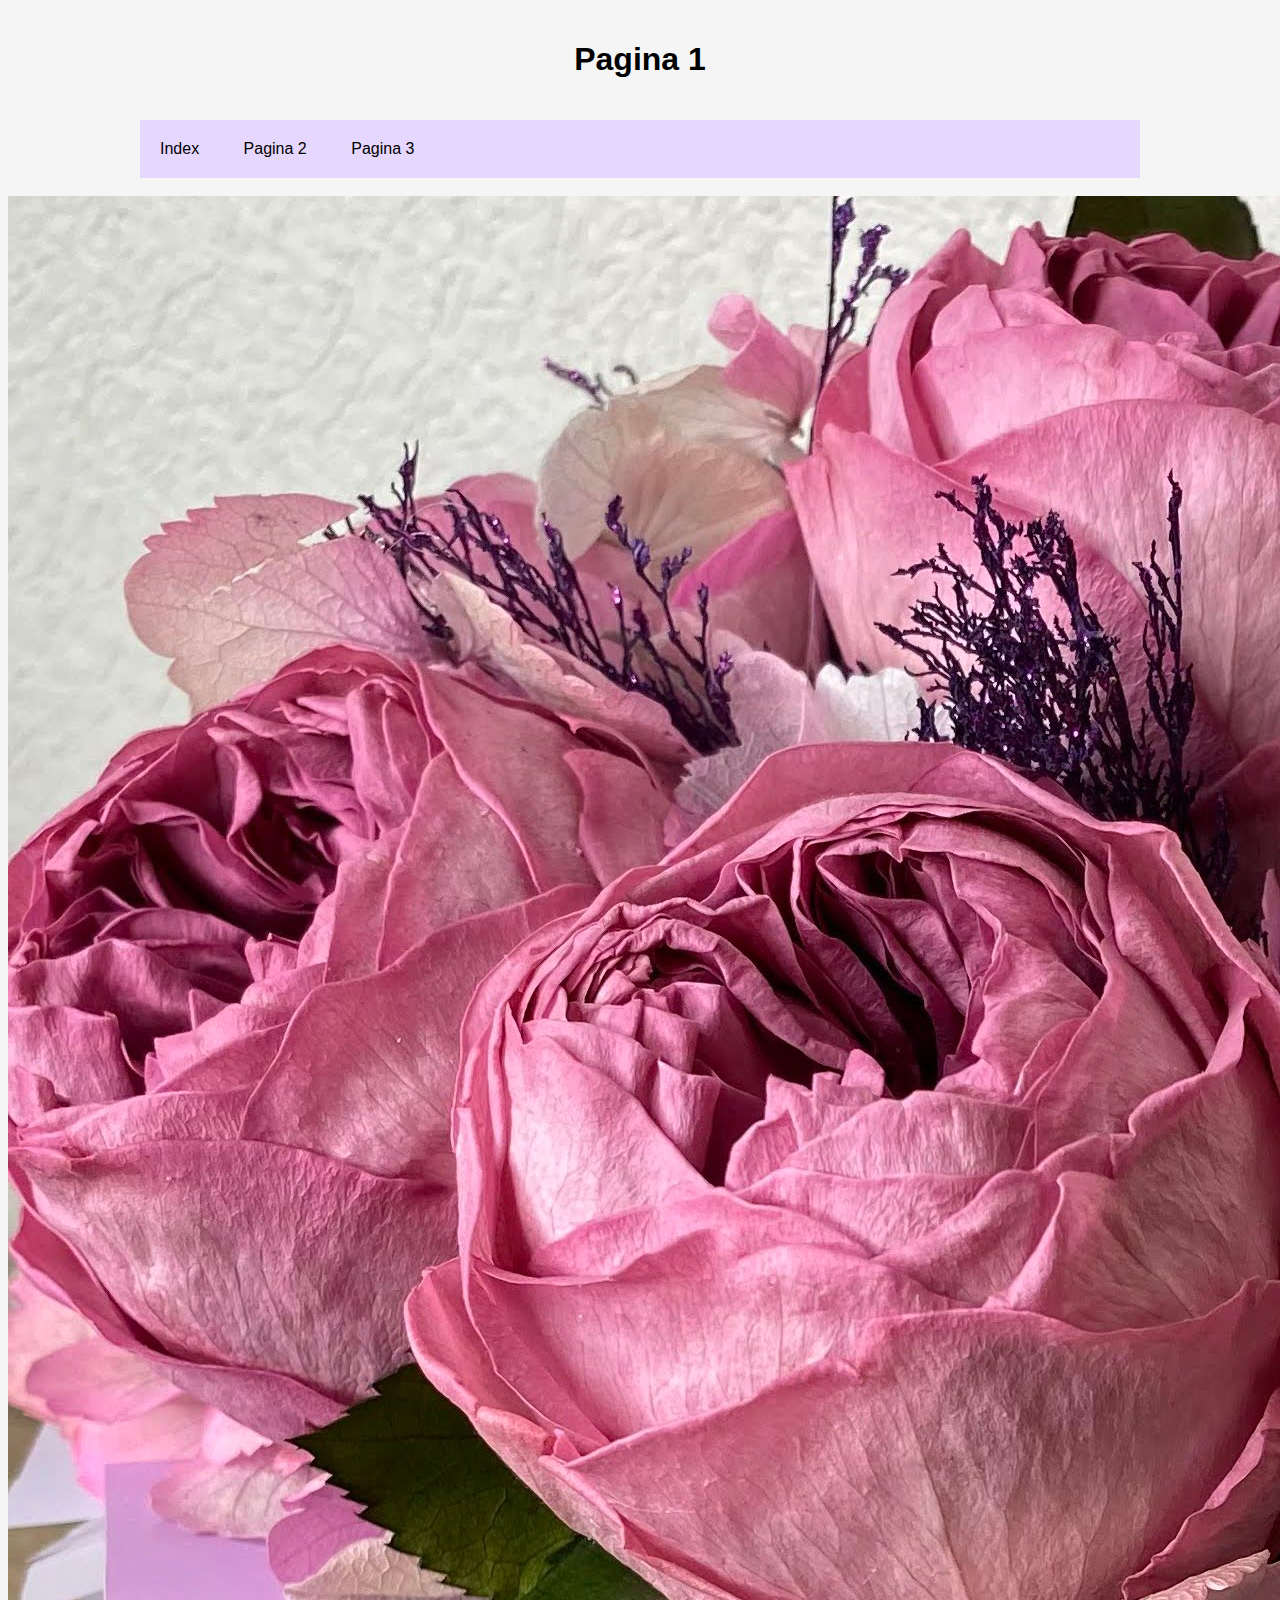
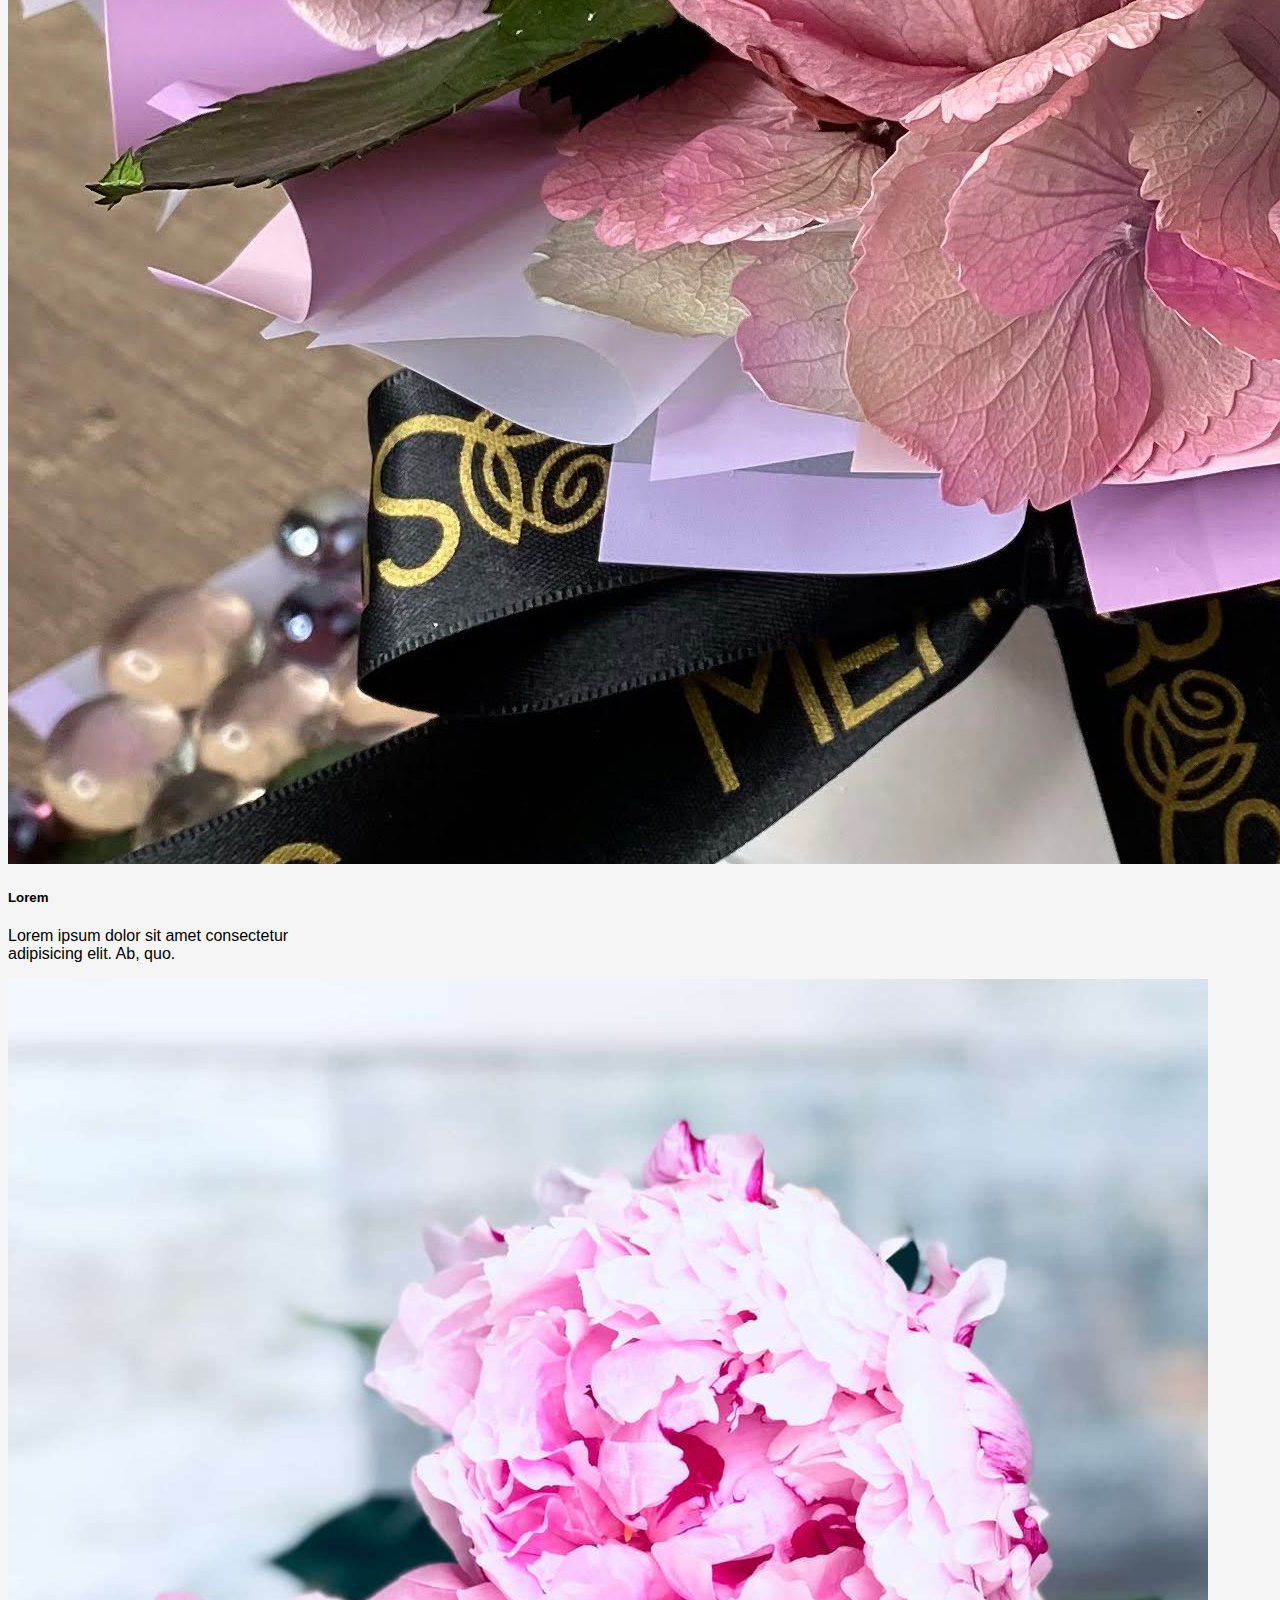
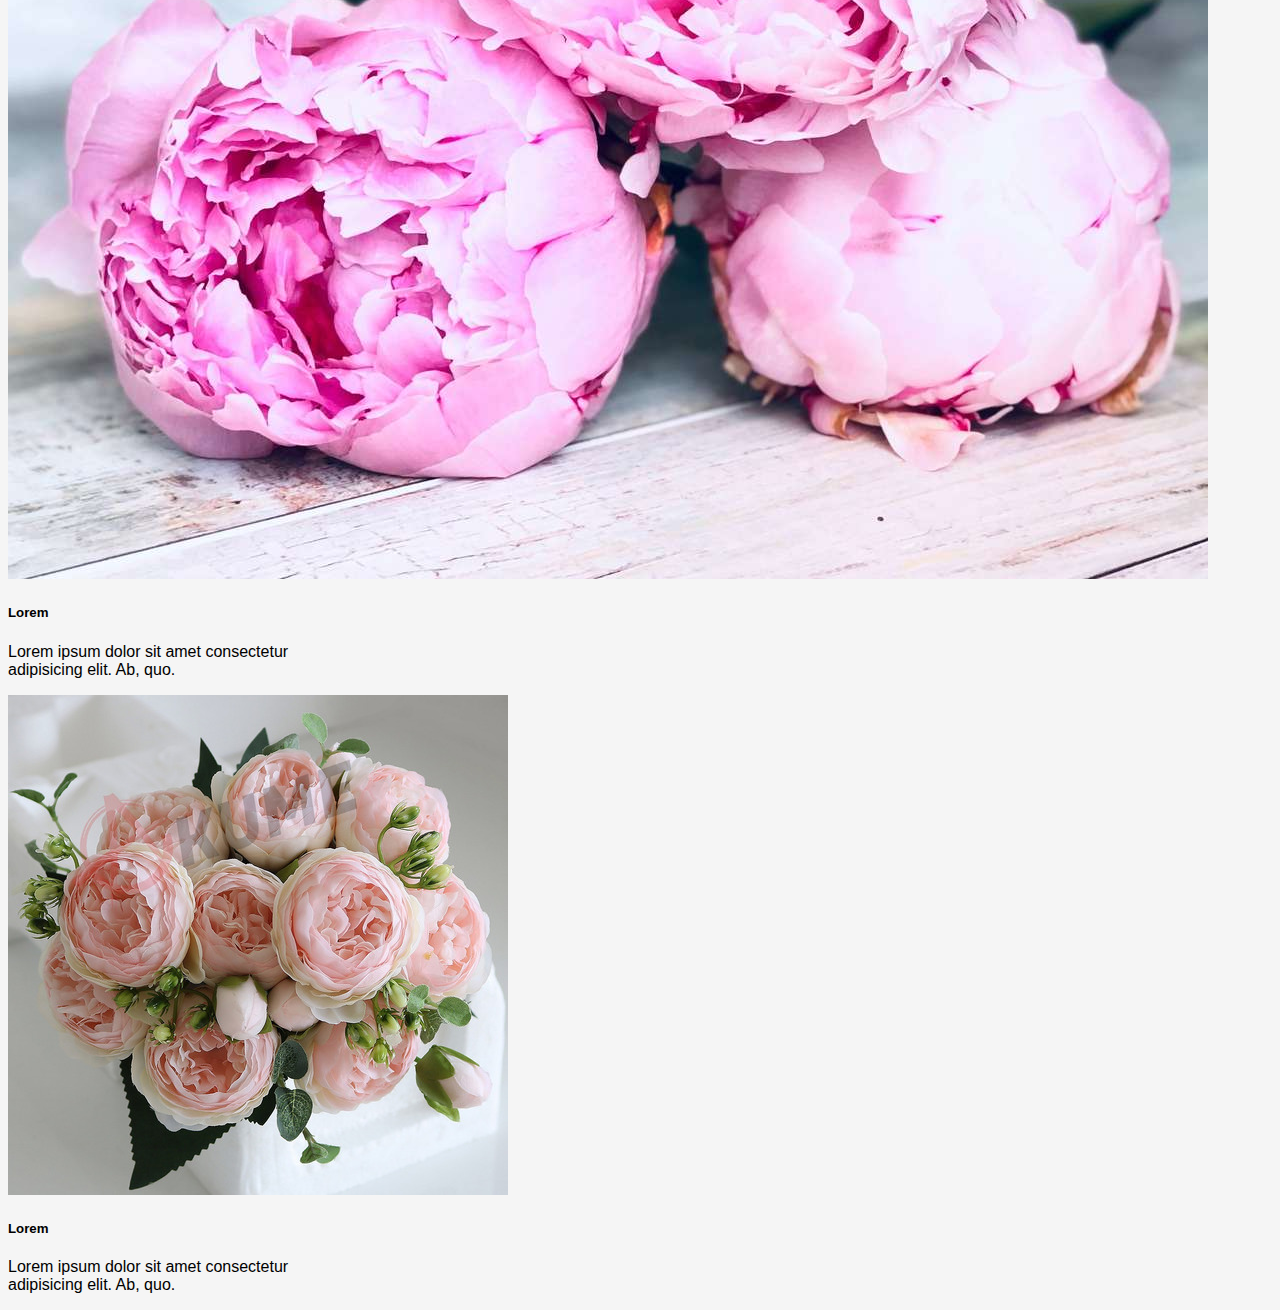
<file: Pagina1.html>
<!DOCTYPE html>
<html lang="en">
<head>
    <meta charset="UTF-8">
    <meta http-equiv="X-UA-Compatible" content="IE=edge">
    <meta name="viewport" content="width=device-width, initial-scale=1.0">
    <title>Pagina 1</title>
    <link rel="stylesheet" href="estilo.css">
    <link href="https://cdn.jsdelivr.net/npm/bootstrap@5.3.0-alpha2/dist/css/bootstrap.min.css" rel="stylesheet" integrity="sha384-aFq/bzH65dt+w6FI2ooMVUpc+21e0SRygnTpmBvdBgSdnuTN7QbdgL+OapgHtvPp" crossorigin="anonymous">
</head>
<body>
    <h1>
        Pagina 1
    </h1>
    <ul class="menu">
        <li><a href="index.html">Index</a></li>
        <li><a href="Pagina2.html">Pagina 2</a></li>
        <li><a href="Pagina3.html">Pagina 3</a></li>
    </ul>
    <br>
<div class="container text-center">
    <div class="row align-items-start">
      <div class="col">
        <div class="card" style="width: 18rem;">
            <img src="imagenes/peon4.jpg" class="card-img-top" alt="...">
            <div class="card-body">
              <h5 class="card-title">Lorem</h5>
              <p class="card-text">Lorem ipsum dolor sit amet consectetur adipisicing elit. Ab, quo.</p>
            </div>
          </div>
      </div>
      <div class="col">
        <div class="card" style="width: 18rem;">
            <img src="imagenes/peon2.jpg" class="card-img-top" alt="...">
            <div class="card-body">
              <h5 class="card-title">Lorem</h5>
              <p class="card-text">Lorem ipsum dolor sit amet consectetur adipisicing elit. Ab, quo.</p>
            </div>
          </div>
      </div>
      <div class="col">
        <div class="card" style="width: 18rem;">
            <img src="imagenes/peon3.jpg" class="card-img-top" alt="...">
            <div class="card-body">
              <h5 class="card-title">Lorem</h5>
              <p class="card-text">Lorem ipsum dolor sit amet consectetur adipisicing elit. Ab, quo.</p>
            </div>
          </div>
      </div>
    </div>
  </div>

</body>
<script src="https://cdn.jsdelivr.net/npm/@popperjs/core@2.11.6/dist/umd/popper.min.js" integrity="sha384-oBqDVmMz9ATKxIep9tiCxS/Z9fNfEXiDAYTujMAeBAsjFuCZSmKbSSUnQlmh/jp3" crossorigin="anonymous"></script>
<script src="https://cdn.jsdelivr.net/npm/bootstrap@5.3.0-alpha2/dist/js/bootstrap.min.js" integrity="sha384-heAjqF+bCxXpCWLa6Zhcp4fu20XoNIA98ecBC1YkdXhszjoejr5y9Q77hIrv8R9i" crossorigin="anonymous"></script>
</html>
</file>
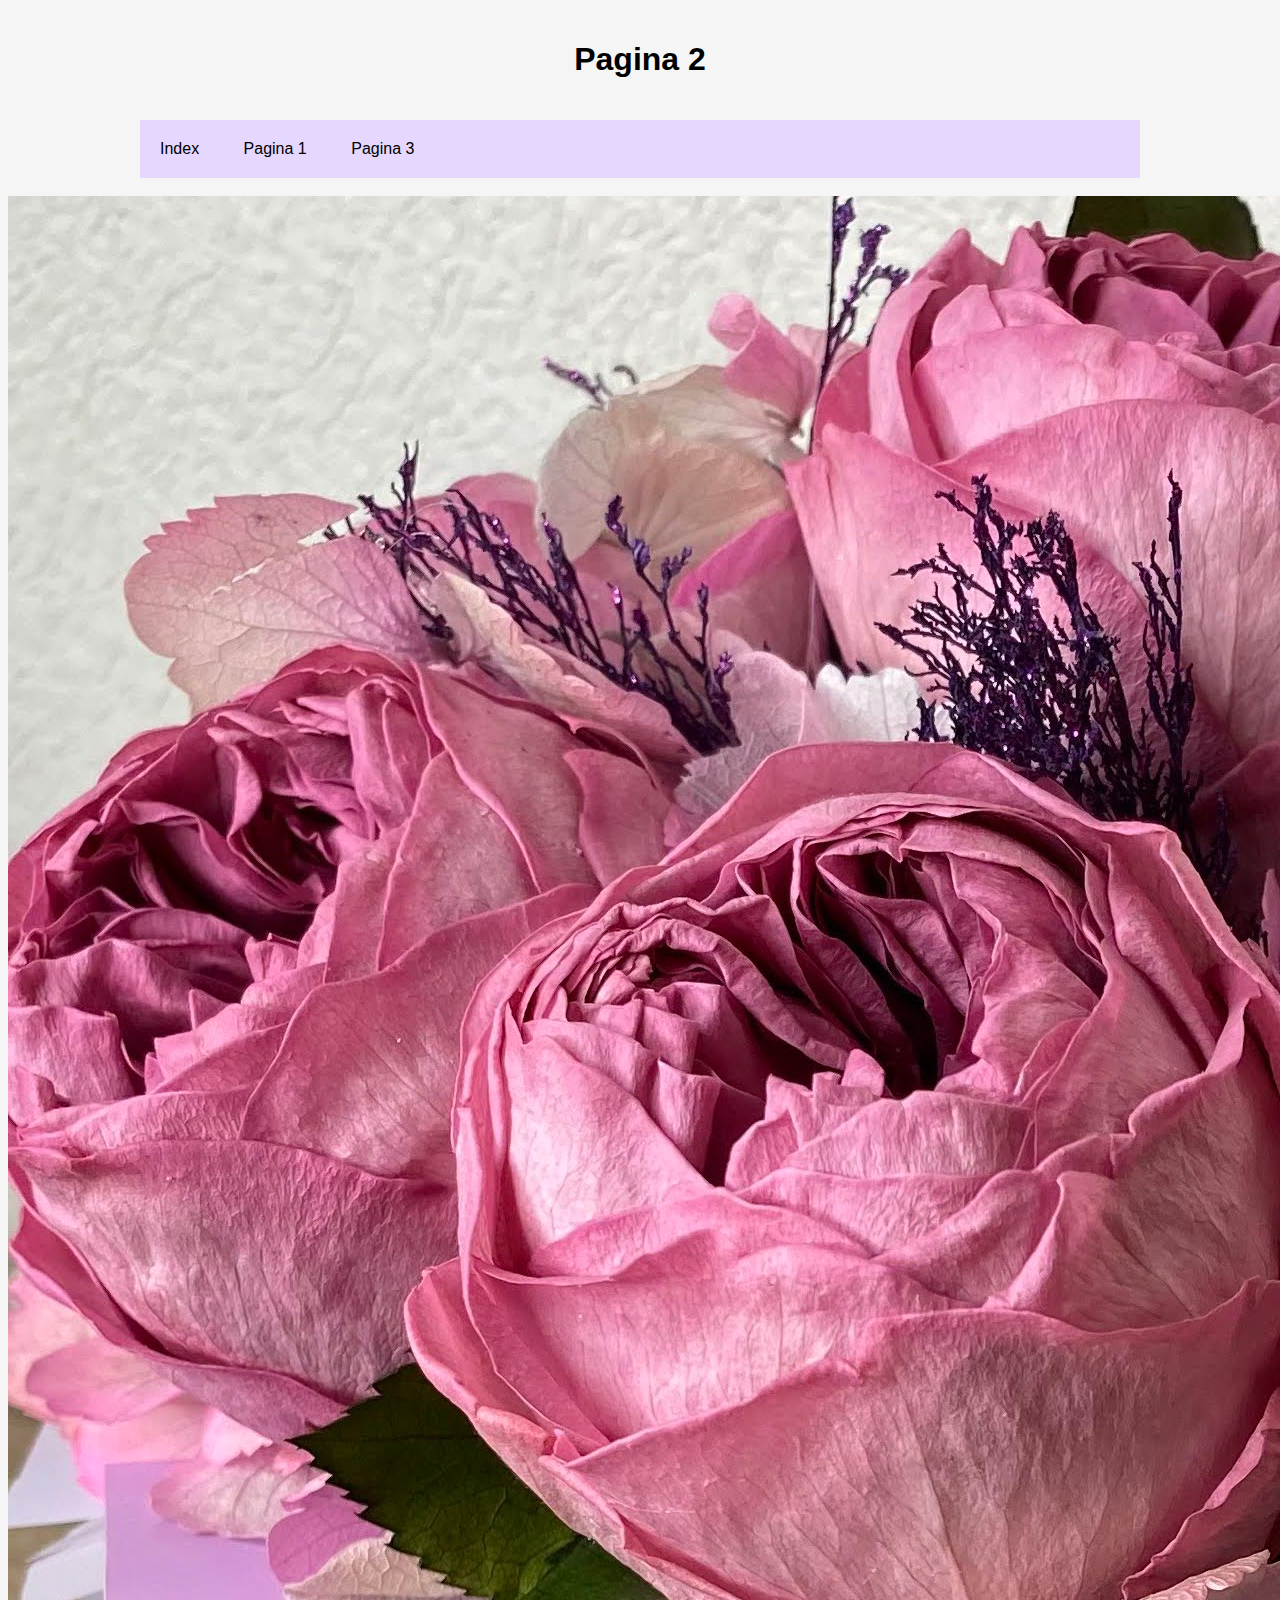
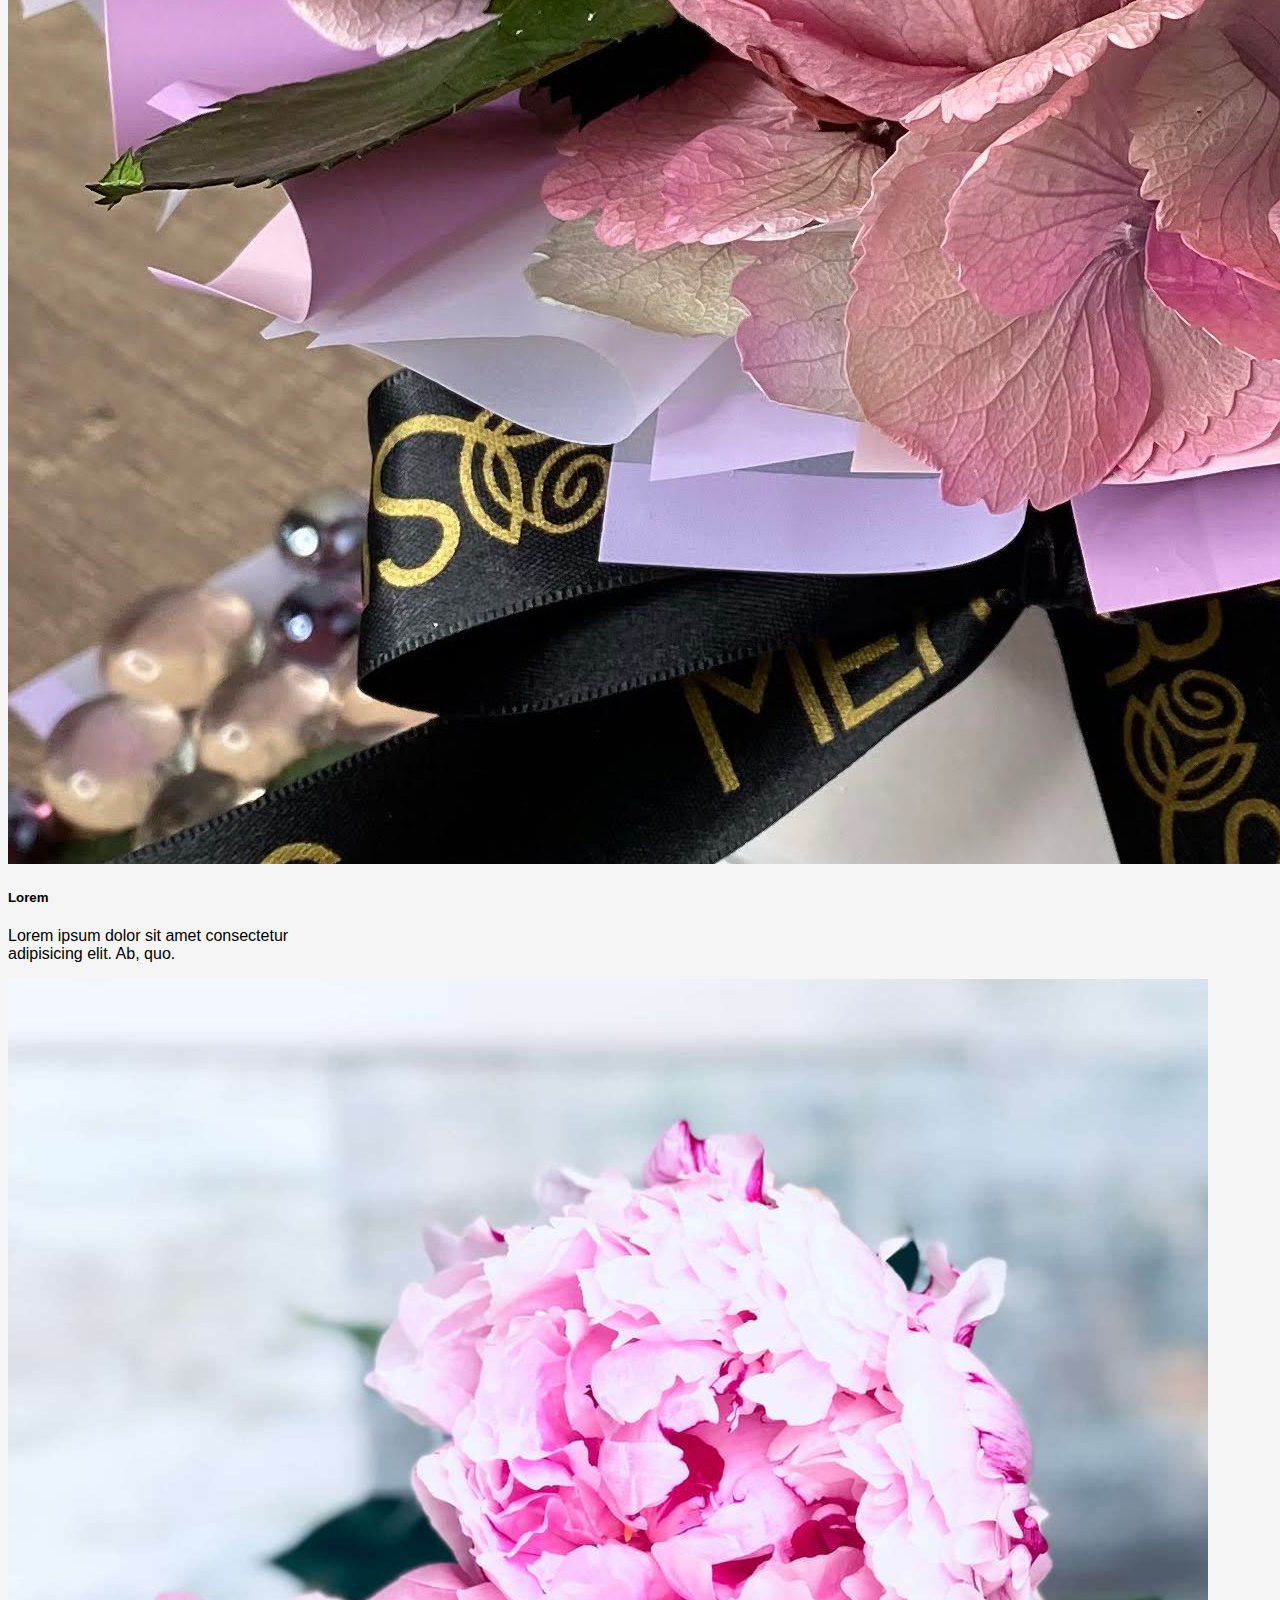
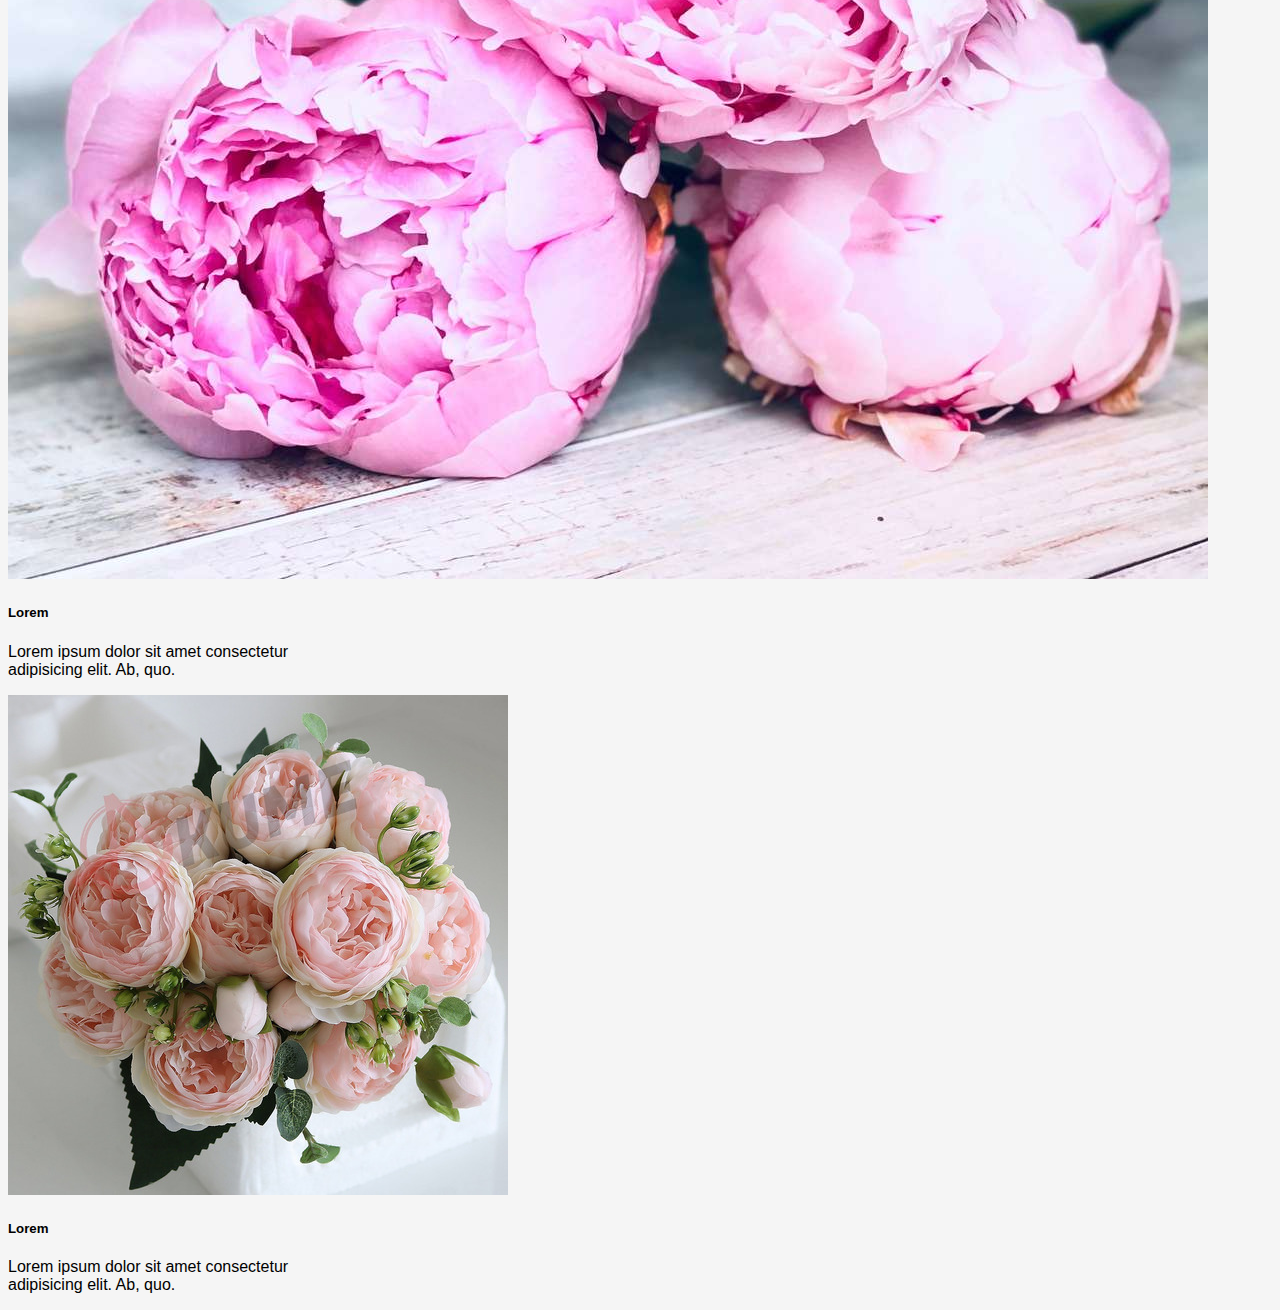
<file: Pagina2.html>
<!DOCTYPE html>
<html lang="en">
<head>
    <meta charset="UTF-8">
    <meta http-equiv="X-UA-Compatible" content="IE=edge">
    <meta name="viewport" content="width=device-width, initial-scale=1.0">
    <title>Pagina 3</title>
    <link rel="stylesheet" href="estilo.css">
    <link href="https://cdn.jsdelivr.net/npm/bootstrap@5.3.0-alpha2/dist/css/bootstrap.min.css" rel="stylesheet" integrity="sha384-aFq/bzH65dt+w6FI2ooMVUpc+21e0SRygnTpmBvdBgSdnuTN7QbdgL+OapgHtvPp" crossorigin="anonymous">
</head>
<body>
    <h1>
        Pagina 2
    </h1>
    <ul class="menu">
        <li><a href="index.html">Index</a></li>
        <li><a href="Pagina1.html">Pagina 1</a></li>
        <li><a href="Pagina3.html">Pagina 3</a></li>
    </ul>
    <br>
    <div class="container text-center">
        <div class="row align-items-start">
          <div class="col">
            <div class="card" style="width: 18rem;">
                <img src="peon4.jpg" class="card-img-top" alt="...">
                <div class="card-body">
                  <h5 class="card-title">Lorem</h5>
                  <p class="card-text">Lorem ipsum dolor sit amet consectetur adipisicing elit. Ab, quo.</p>
                </div>
              </div>
          </div>
          <div class="col">
            <div class="card" style="width: 18rem;">
                <img src="peon2.jpg" class="card-img-top" alt="...">
                <div class="card-body">
                  <h5 class="card-title">Lorem</h5>
                  <p class="card-text">Lorem ipsum dolor sit amet consectetur adipisicing elit. Ab, quo.</p>
                </div>
              </div>
          </div>
          <div class="col">
            <div class="card" style="width: 18rem;">
                <img src="peon3.jpg" class="card-img-top" alt="...">
                <div class="card-body">
                  <h5 class="card-title">Lorem</h5>
                  <p class="card-text">Lorem ipsum dolor sit amet consectetur adipisicing elit. Ab, quo.</p>
                </div>
              </div>
          </div>
        </div>
      </div>
</body>
<script src="https://cdn.jsdelivr.net/npm/@popperjs/core@2.11.6/dist/umd/popper.min.js" integrity="sha384-oBqDVmMz9ATKxIep9tiCxS/Z9fNfEXiDAYTujMAeBAsjFuCZSmKbSSUnQlmh/jp3" crossorigin="anonymous"></script>
<script src="https://cdn.jsdelivr.net/npm/bootstrap@5.3.0-alpha2/dist/js/bootstrap.min.js" integrity="sha384-heAjqF+bCxXpCWLa6Zhcp4fu20XoNIA98ecBC1YkdXhszjoejr5y9Q77hIrv8R9i" crossorigin="anonymous"></script>
</html>
</file>
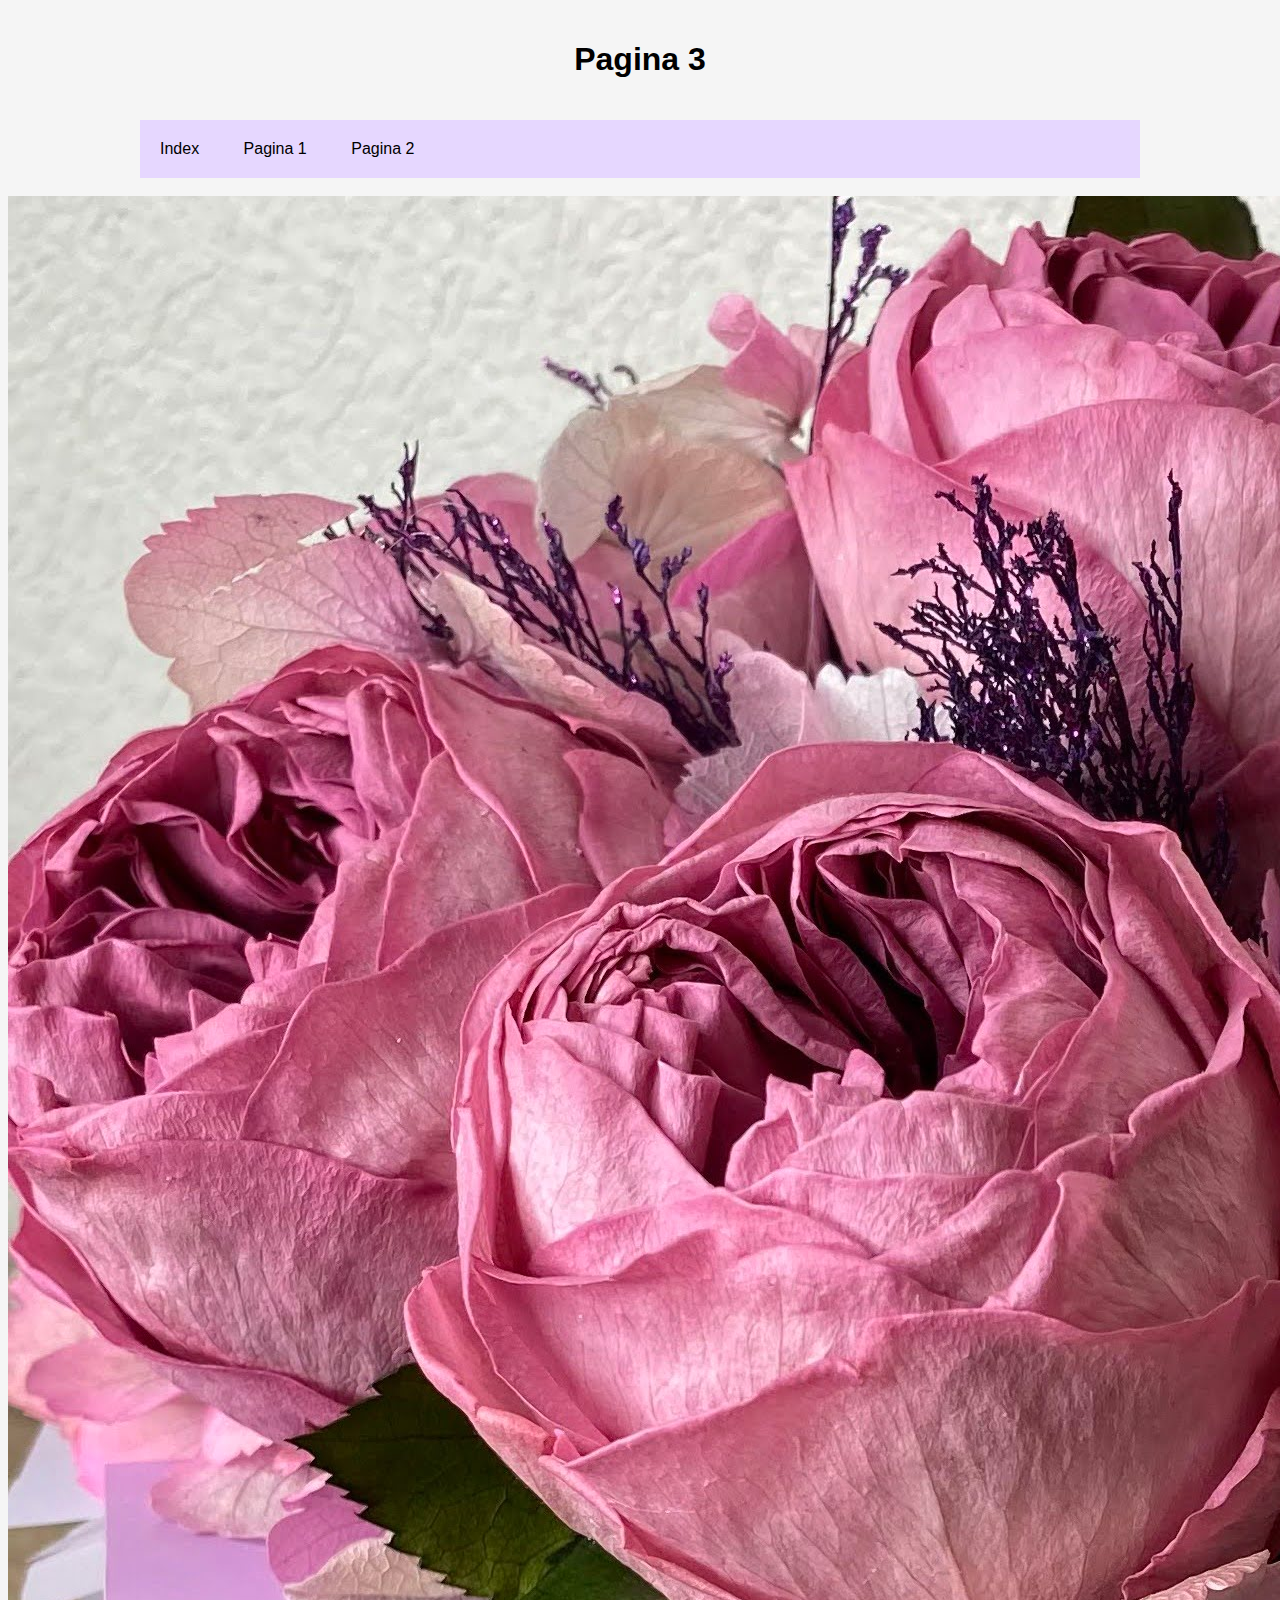
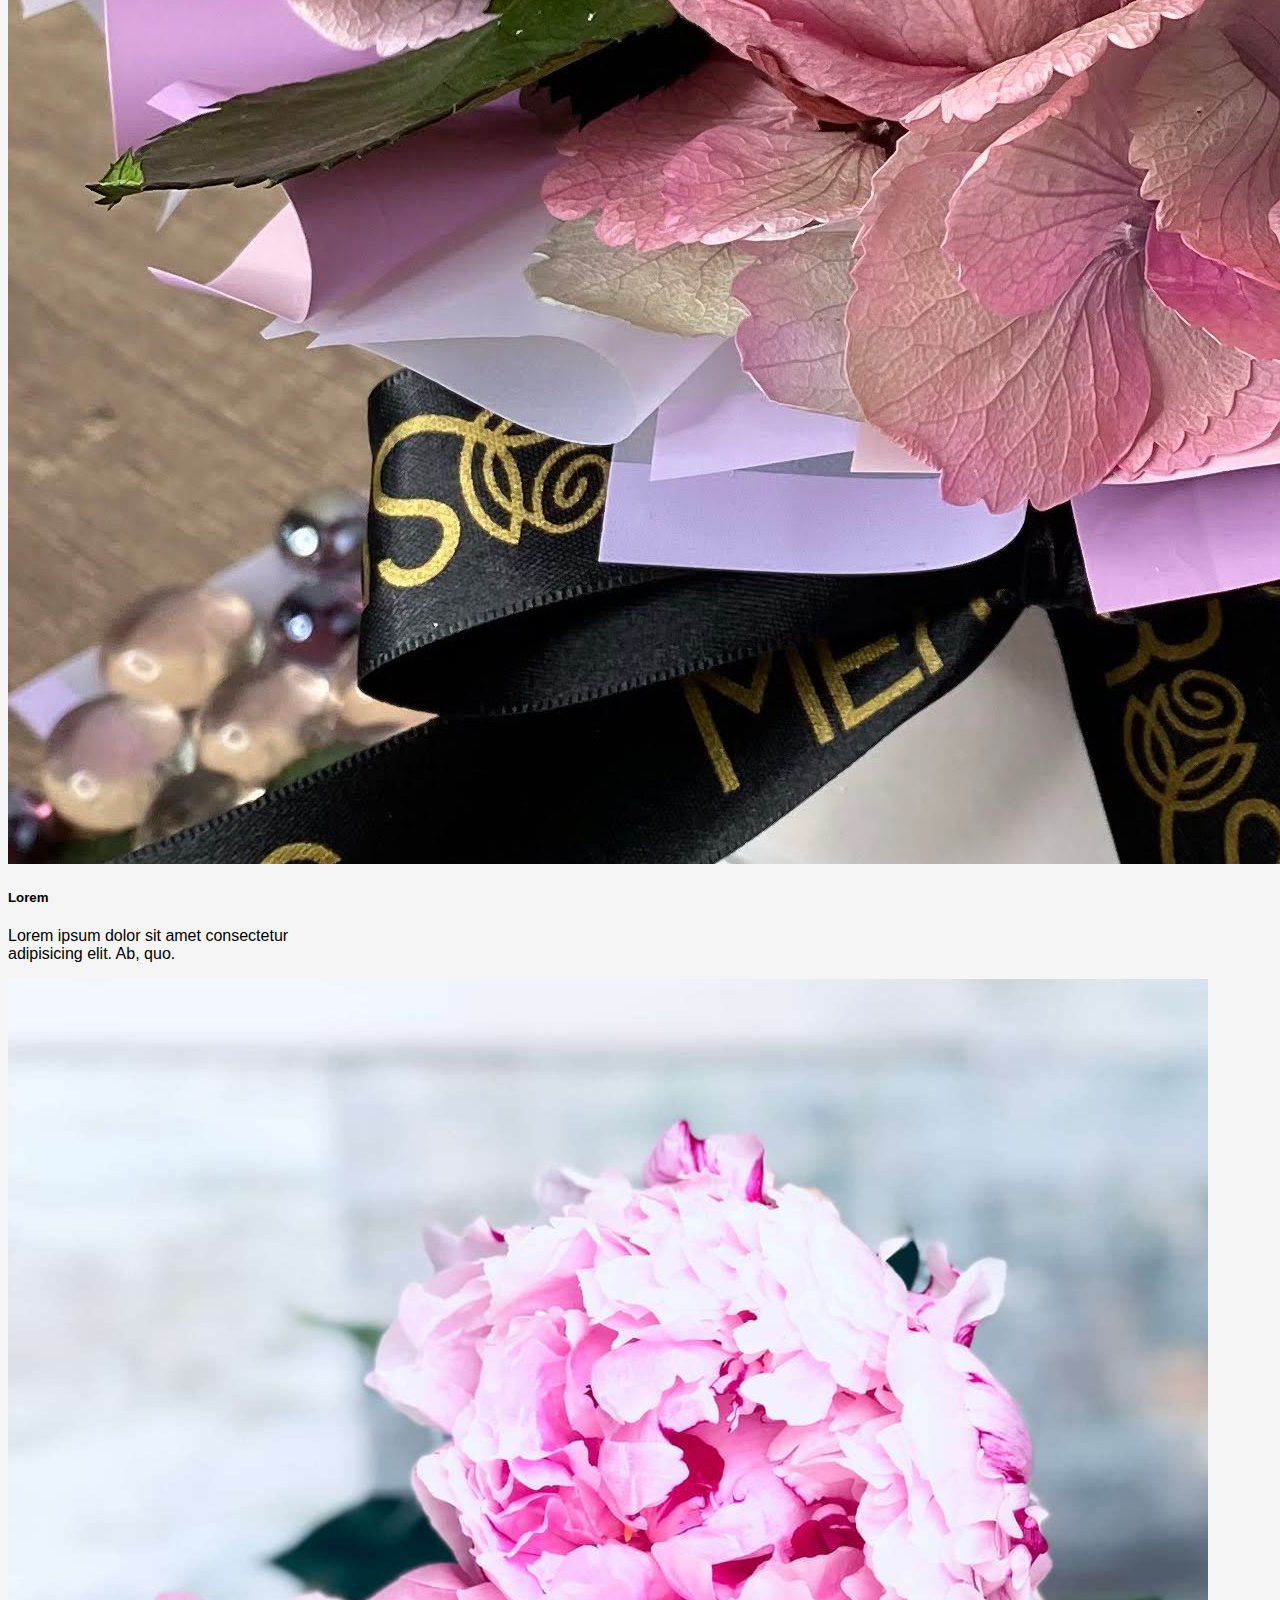
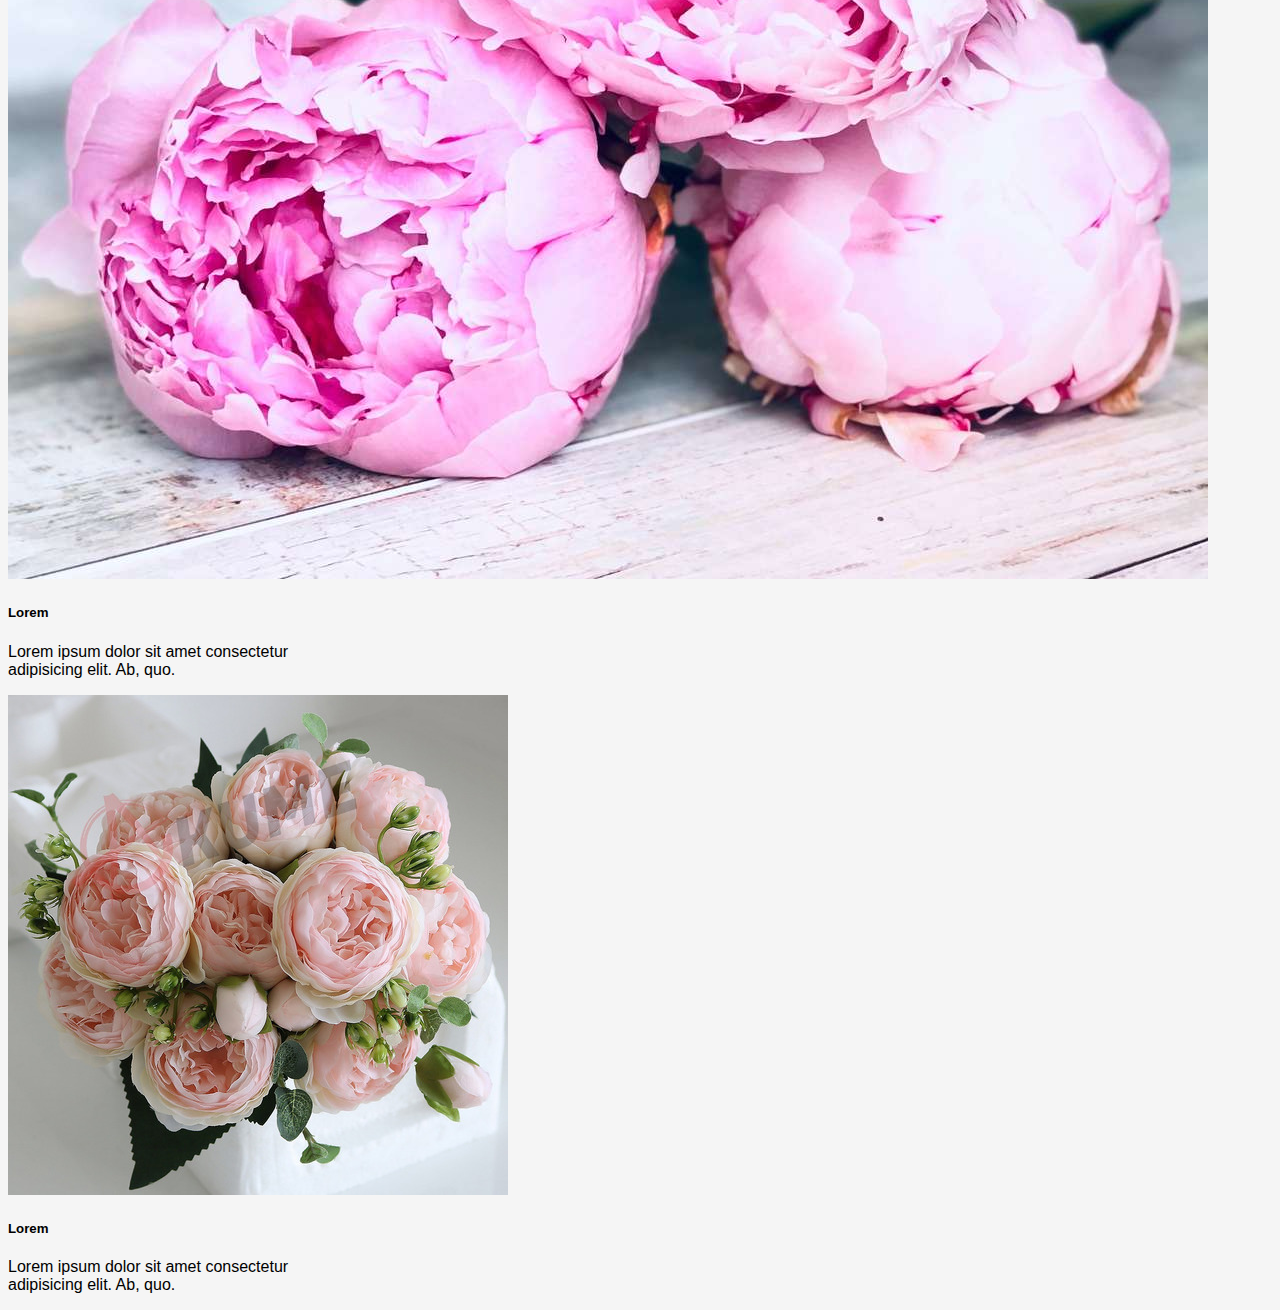
<file: Pagina3.html>
<!DOCTYPE html>
<html lang="en">
<head>
    <meta charset="UTF-8">
    <meta http-equiv="X-UA-Compatible" content="IE=edge">
    <meta name="viewport" content="width=device-width, initial-scale=1.0">
    <title>Pagina 3</title>
    <link rel="stylesheet" href="estilo.css">
    <link href="https://cdn.jsdelivr.net/npm/bootstrap@5.3.0-alpha2/dist/css/bootstrap.min.css" rel="stylesheet" integrity="sha384-aFq/bzH65dt+w6FI2ooMVUpc+21e0SRygnTpmBvdBgSdnuTN7QbdgL+OapgHtvPp" crossorigin="anonymous">
</head>
<body>
    <h1>
        Pagina 3
    </h1>
    <ul class="menu">
        <li><a href="index.html">Index</a></li>
        <li><a href="Pagina1.html">Pagina 1</a></li>
        <li><a href="Pagina2.html">Pagina 2</a></li>
    </ul>
    <br>
    <div class="container text-center">
        <div class="row align-items-start">
          <div class="col">
            <div class="card" style="width: 18rem;">
                <img src="peon4.jpg" class="card-img-top" alt="...">
                <div class="card-body">
                  <h5 class="card-title">Lorem</h5>
                  <p class="card-text">Lorem ipsum dolor sit amet consectetur adipisicing elit. Ab, quo.</p>
                </div>
              </div>
          </div>
          <div class="col">
            <div class="card" style="width: 18rem;">
                <img src="peon2.jpg" class="card-img-top" alt="...">
                <div class="card-body">
                  <h5 class="card-title">Lorem</h5>
                  <p class="card-text">Lorem ipsum dolor sit amet consectetur adipisicing elit. Ab, quo.</p>
                </div>
              </div>
          </div>
          <div class="col">
            <div class="card" style="width: 18rem;">
                <img src="peon3.jpg" class="card-img-top" alt="...">
                <div class="card-body">
                  <h5 class="card-title">Lorem</h5>
                  <p class="card-text">Lorem ipsum dolor sit amet consectetur adipisicing elit. Ab, quo.</p>
                </div>
              </div>
          </div>
        </div>
      </div>
</body>
<script src="https://cdn.jsdelivr.net/npm/@popperjs/core@2.11.6/dist/umd/popper.min.js" integrity="sha384-oBqDVmMz9ATKxIep9tiCxS/Z9fNfEXiDAYTujMAeBAsjFuCZSmKbSSUnQlmh/jp3" crossorigin="anonymous"></script>
<script src="https://cdn.jsdelivr.net/npm/bootstrap@5.3.0-alpha2/dist/js/bootstrap.min.js" integrity="sha384-heAjqF+bCxXpCWLa6Zhcp4fu20XoNIA98ecBC1YkdXhszjoejr5y9Q77hIrv8R9i" crossorigin="anonymous"></script>
</html>
</file>
<file: estilo.css>
body{
    font-family: Arial, Helvetica, sans-serif;
    background: whitesmoke;
    
}

h1{
    text-align: center;
    padding: 20px;
}

.menu{
    list-style: none;
    padding: 0;
    background: #E6D7FF;
    width: 90%;
    max-width: 1000px;
    margin: auto;
}

.menu li a{
    text-decoration: none;
    color: black;
    padding: 20px;
    display: block;
}

.menu li{
    display: inline-block;
    text-align: center;
}

.menu li a:hover{
    background: #E1C4FF;
}

.foto{
    text-align: center;
}
</file>
